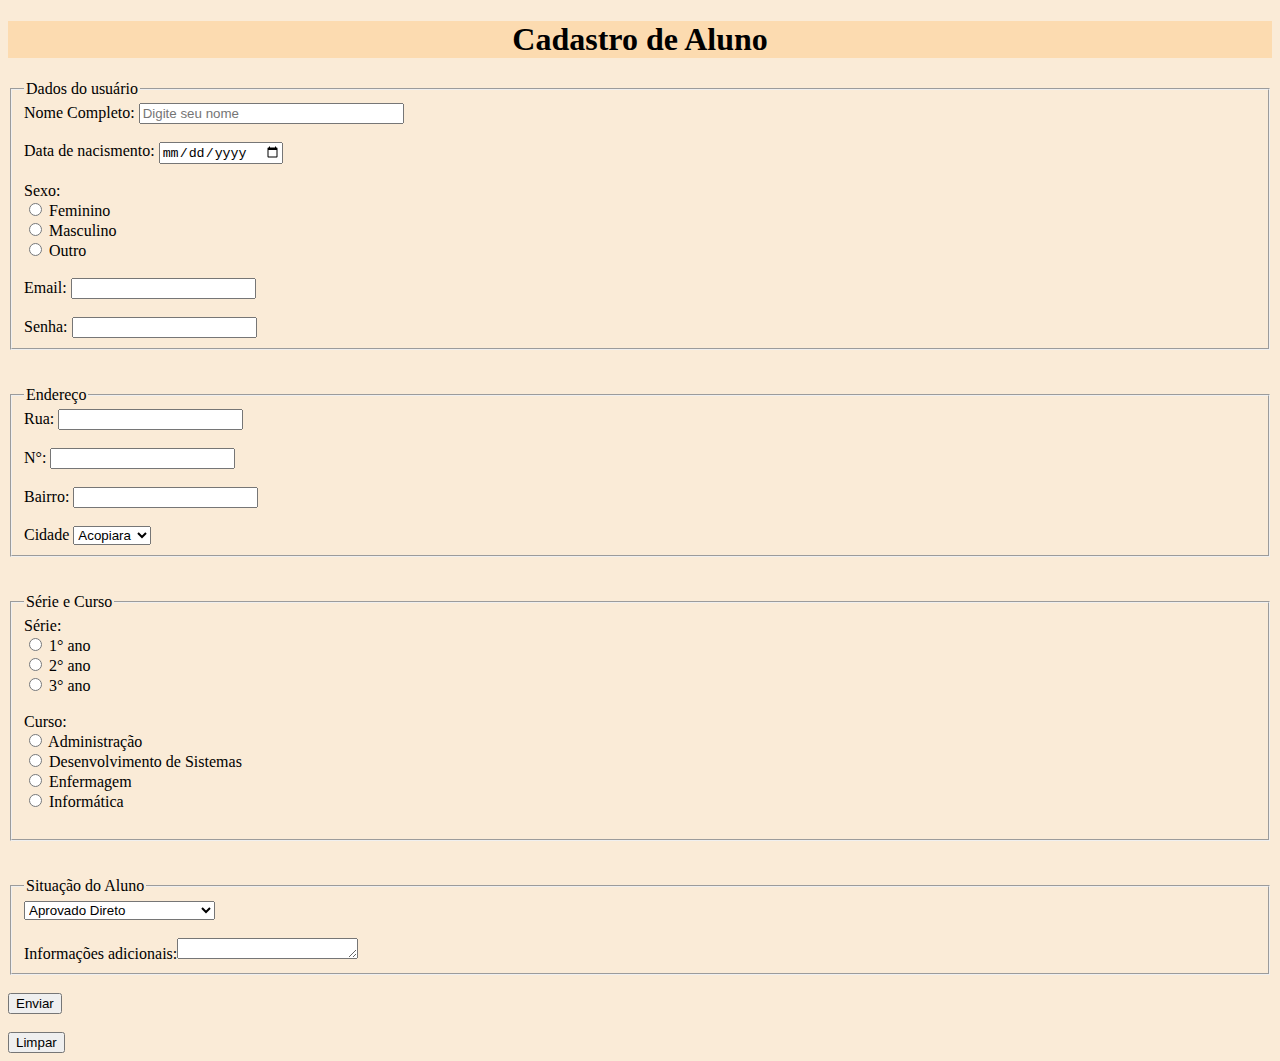
<file: cadastro.html>
<!DOCTYPE html>
<html lang="en">
<head>
    <meta charset="UTF-8">
    <meta name="viewport" content="width=device-width, initial-scale=1.0">
    <title>Cadastro</title>
</head>
<body style="background-color: antiquewhite;">

    <center><h1 style="background-color: rgb(252, 219, 176);">Cadastro de Aluno</h1></center>

    <form>

        <fieldset>
         <legend>Dados do usuário</legend>
        Nome Completo: <input type="text" name="nome" size="30" placeholder="Digite seu nome">
        <br><br>
        Data de nacismento: <input type="date">
        <br><br>
        Sexo:
        <br>
        <input type="radio" name="sexo"> Feminino
        <br>
        <input type="radio" name="sexo"> Masculino
        <br>
        <input type="radio" name="sexo"> Outro
        <br><br>
        Email: <input type="email">
        <br><br>
        Senha: <input type="password">
        </fieldset>
        <br><br>


        <fieldset>
        <legend>Endereço</legend>
        Rua: <input type="text">
        <br><br>
        N°: <input type="text">
        <br><br>
        Bairro: <input type="text">
        <br><br>
        Cidade 
        <select>
            <option>Acopiara</option>
            <option>Iguatu</option>
            <option>Fortaleza</option>
            <option>Juazeiro</option>
        </select>
     </fieldset>
     <br><br>


     <fieldset>
         <legend>Série e Curso</legend>
        Série:
        <br>
        <input type="radio" name="idade"> 1° ano
        <br>
        <input type="radio" name="idade"> 2° ano
        <br>
        <input type="radio" name="idade"> 3° ano
        <br><br>
        Curso:
        <br>
        <input type="radio" name="curso"> Administração
        <br>
        <input type="radio" name="curso"> Desenvolvimento de Sistemas
        <br>
        <input type="radio" name="curso"> Enfermagem
        <br>
        <input type="radio" name="curso"> Informática
        <br><br> 
     </fieldset>
     <br><br>


      <fieldset>
        <legend>Situação do Aluno</legend>
        <select>
            <option>Aprovado Direto</option>
            <option>Aprovado com Recuperação</option>
            <option>Reprovado</option>
            <option>Recuperação</option>
        </select>
        <br><br>
        Informações adicionais:<textarea rows="1"></textarea>
     </fieldset>

     </form>
     <br>
     <form action="cadastro2.html">
     <button type="submit">Enviar</button>
     </form>
     <br>

    <form>
     <button type="reset">Limpar</button>
    </form>
    
</body>
</html>
</file>
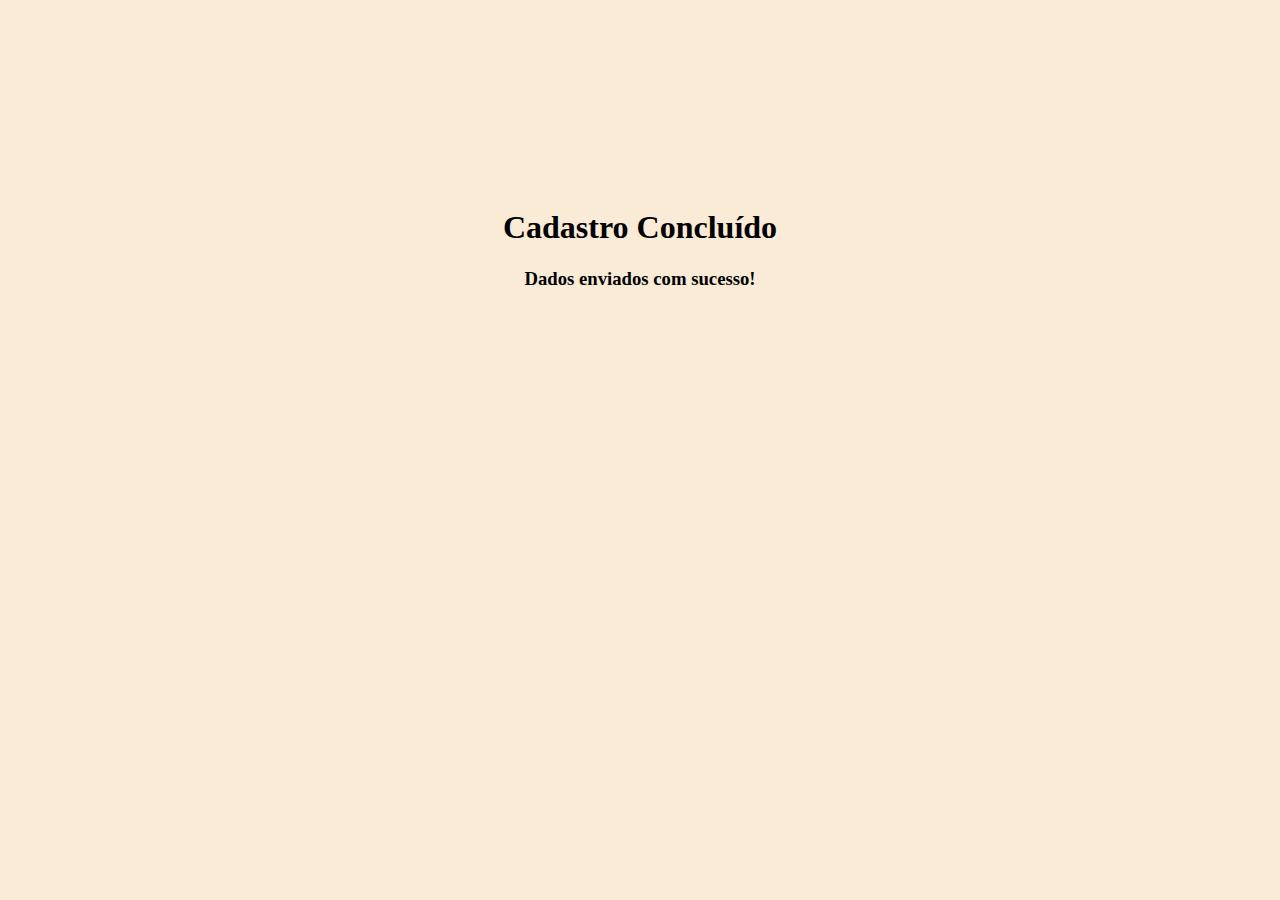
<file: cadastro2.html>
<!DOCTYPE html>
<html lang="en">
<head>
    <meta charset="UTF-8">
    <meta name="viewport" content="width=device-width, initial-scale=1.0">
    <title>Cadastro Feito</title>
</head>

<body style="background-color: antiquewhite;">

    <br><br><br><br><br><br><br><br><br><br>
    <center><h1>Cadastro Concluído</h1></center>
    <center><h3>Dados enviados com sucesso!</h3></center>
</body>
</html>
</file>
